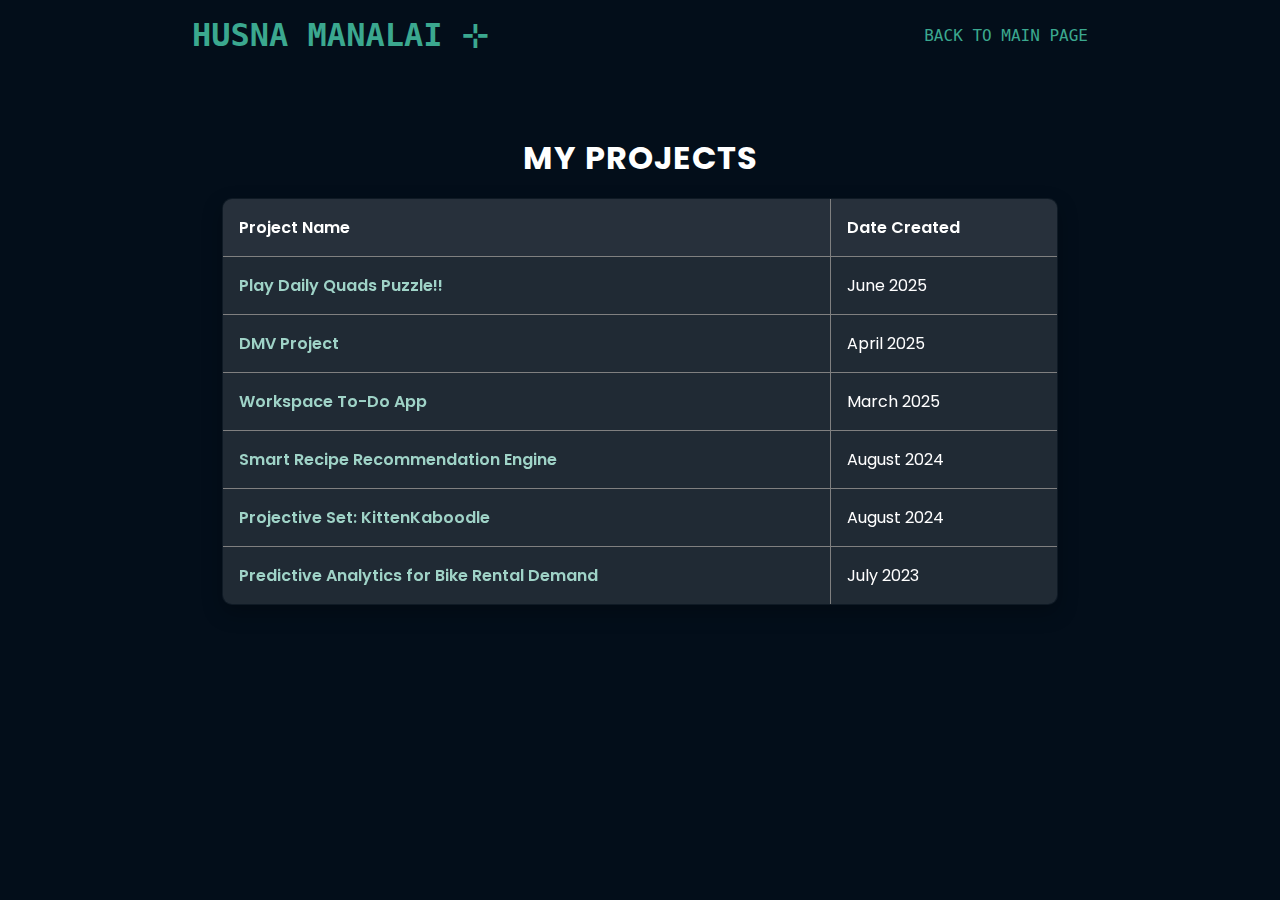
<file: coding.html>
<!DOCTYPE html>
<html lang="en">
<head>
  <meta charset="UTF-8">
  <meta name="viewport" content="width=device-width, initial-scale=1.0">
  <title>Husna's Digital Studio</title>
  <link rel="stylesheet" href="styles.css">
  <link rel="preconnect" href="https://fonts.googleapis.com">
  <link rel="preconnect" href="https://fonts.gstatic.com" crossorigin>
  <link href="https://fonts.googleapis.com/css2?family=Poppins:wght@400;600;700&display=swap" rel="stylesheet">
</head>
<body>

  
  <!-- Navbar -->
  <header class="navbar">
    <h1 class="logo"><a href="index.html">HUSNA MANALAI ⊹</a></h1>
    <nav>
      <ul class="nav-links">
        <li><a href="index.html">BACK TO MAIN PAGE</a></li>
      </ul>
    </nav>
  </header>
  <div class="stars-container"></div>
  <header class="navbar">
  </header> 

      <!-- Projects Table -->
  <section style="padding: 2rem; font-family: 'Poppins', sans-serif;">
    <h2>My Projects</h2>
    <table border="1" cellpadding="10" cellspacing="0" style="width: 100%; border-collapse: collapse;">
      <thead>
        <tr>
          <th>Project Name</th>
          <th>Date Created</th>
        </tr>
      </thead>
      <tbody>
        <tr>
          <td><a href="quads.html" target="_blank">Play Daily Quads Puzzle!!</a></td>
          <td>June 2025</td>
        </tr>

        <tr>
          <td><a href="dmv.html" target="_blank">DMV Project</a></td>
          <td>April 2025</td>
        </tr>
        
        <tr>
          <td><a href="https://www.husnamanalai.com/workspace.html" target="_blank">Workspace To-Do App</a></td>
          <td>March 2025</td>
        </tr>
       
        <tr>
          <td><a href="https://github.com/HusnaManalai/Smart-Recipe-Recommendation-Engine" target="_blank">Smart Recipe Recommendation Engine</a></td>
          <td>August 2024</td>
        </tr>
       
        <tr>
          <td><a href="https://github.com/HusnaManalai/Kitten-Kaboodle-Game-Java" target="_blank">Projective Set: KittenKaboodle</a></td>
          <td>August 2024</td>
        </tr>

        <tr>
          <td><a href="https://github.com/HusnaManalai/Predictive-Analytics-for-Bike-Rental-Demand" target="_blank">Predictive Analytics for Bike Rental Demand</a></td>
          <td>July 2023</td>
        </tr>
      </tbody>
    </table>
  </section>


   <!-- Link the external JavaScript file -->
   <script src="particle.js"></script>
</body>
</html>
</file>
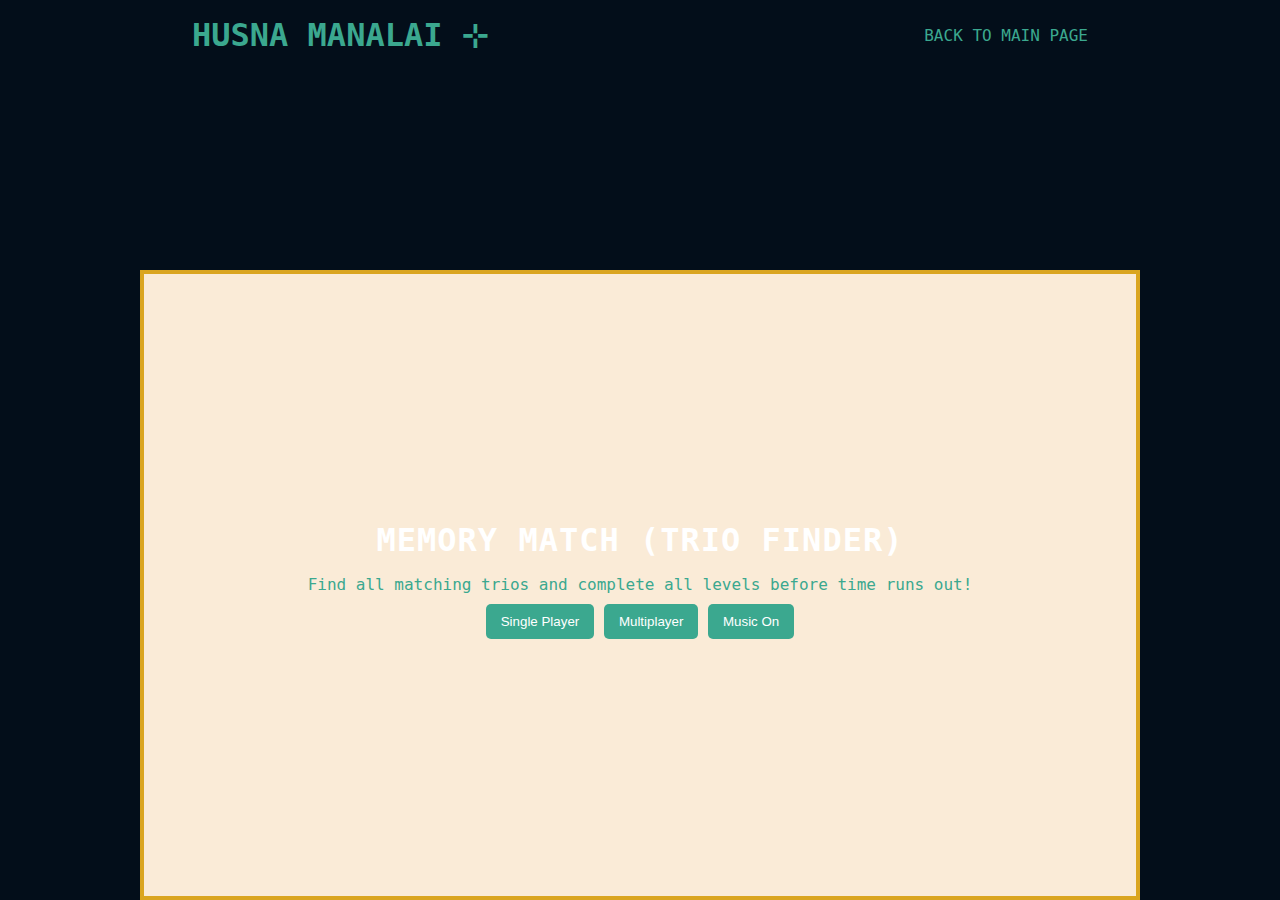
<file: games.html>
<!DOCTYPE html>
<html lang="en">

<head>
  <meta charset="UTF-8">
  <meta name="viewport" content="width=device-width, initial-scale=1.0">
  <title>Games Menu</title>
  <link rel="stylesheet" href="styles.css">
  <link rel="stylesheet" href="games.css">
</head>

<body>
  <!-- Navbar -->
  <header class="navbar">
    <h1 class="logo"><a href="index.html">HUSNA MANALAI ⊹</a></h1>
    <nav>
      <ul class="nav-links">
        <li><a href="index.html">BACK TO MAIN PAGE</a></li>
      </ul>
    </nav>
  </header>

  <!-- Games Section -->
  <section class="game-section1" id="game-1">
    <!-- Home Screen -->
    <div id="home-screen" class="screen">
      <h2>Memory Match (Trio Finder)</h2>
      <p>Find all matching trios and complete all levels before time runs out!</p>
      <button id="single-player-btn">Single Player</button>
      <button id="multiplayer-btn">Multiplayer</button>
      <!-- Music toggle button -->
      <button id="music-toggle-btn">Music On</button>
    </div>

    <!-- Game Screen -->
    <div id="game-screen" class="screen hidden">
      <div class="game-container">
        <!-- Game Board (LEFT) -->
        <div class="game-board" id="game-board"></div>
        <!-- Game Info Panel (RIGHT) -->
        <div class="game-info" id="game-info">
          <h2>Level <span id="level">1</span></h2>
          <p id="timer">⏳ Time Left: <span id="time-left">60</span></p>
          <!-- Single-player score container -->
          <div id="score-display">
            <p>🏆 Score: <span id="score">0</span></p>
          </div>
          <!-- Multiplayer score container -->
          <div id="multiplayer-score">
            <p>
              <span id="player1-name">Player 1:</span> <span id="player1-score">0</span>
              <span id="player2-name">Player 2:</span> <span id="player2-score">0</span>
            </p>
          </div>
          <button id="home-btn">🏠 Back to Home</button>
        </div>
      </div>
    </div>
    <!-- Win Screen -->
    <div id="win-screen" class="screen hidden">
      <h2 id="win-message"></h2>
      <div class="button-container">
        <button id="home-btn">Home</button>
        <button id="next-level-btn">Next Level</button>
      </div>

    </div>

    <!-- Lose Screen -->
    <div id="lose-screen" class="screen hidden">
      <h2 id="win-message">⏳ Time's Up! You Failed!</h2>
      <button id="lose-back-home-btn">🏠 Home</button>
    </div>

  </section>

  <!-- Additional Games Sections 
  <section class="game-section2" id="FireFire ASTROID">
    <h2>Game 2</h2>
    <p>This is an astroid game made with java.</p>
  </section>

  <section class="A little town - A little office" id="">
    <h2>Game 3</h2>
    <p>Description or space for the third game.</p>
  </section>

  -->

  <!-- Scripts -->
  <script src="particle.js"></script>
  <script src="games.js"></script>
</body>

</html>
</file>
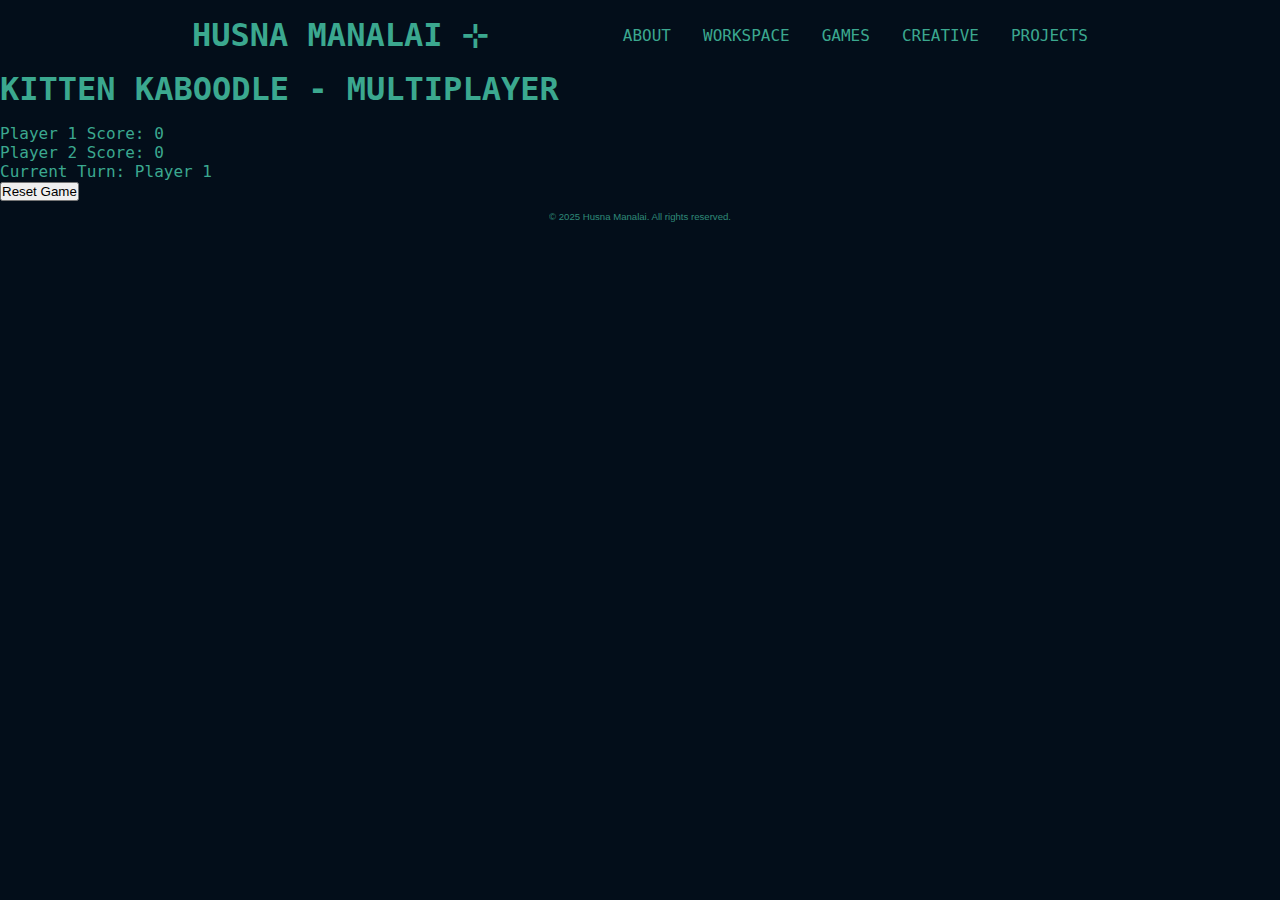
<file: kitten.html>
<!DOCTYPE html>
<html lang="en">
<head>
  <meta charset="UTF-8">
  <meta name="viewport" content="width=device-width, initial-scale=1.0">
  <title>Kitten Kaboodle - Multiplayer</title>
  <link rel="stylesheet" href="styles.css">
</head>
<body>
  <!-- Navbar -->
  <header class="navbar">
    <h1 class="logo"><a href="index.html">HUSNA MANALAI ⊹</a></h1>
    <nav>
      <ul class="nav-links">
        <li><a href="about.html">ABOUT</a></li>
        <li><a href="workspace.html">WORKSPACE</a></li>
        <li><a href="games.html">GAMES</a></li>
        <li><a href="creative.html">CREATIVE</a></li>
        <li><a href="coding.html">PROJECTS</a></li>
      </ul>
    </nav>
  </header>

  <!-- Game Section -->
  <main class="game-section">
    <h2>Kitten Kaboodle - Multiplayer</h2>
    <div id="game-container">
      <div id="scores">
        <div>
          Player 1 Score: <span id="player1-score">0</span>
        </div>
        <div>
          Player 2 Score: <span id="player2-score">0</span>
        </div>
      </div>
      <div id="turn-indicator">
        <p>Current Turn: <span id="current-player">Player 1</span></p>
      </div>
      <div id="card-grid"></div>
      <button id="reset-btn">Reset Game</button>
    </div>
  </main>

  <!-- Footer -->
  <footer class="footer">
    <p>© 2025 Husna Manalai. All rights reserved.</p>
  </footer>

  <script src="games.js"></script>
</body>
</html>
</file>
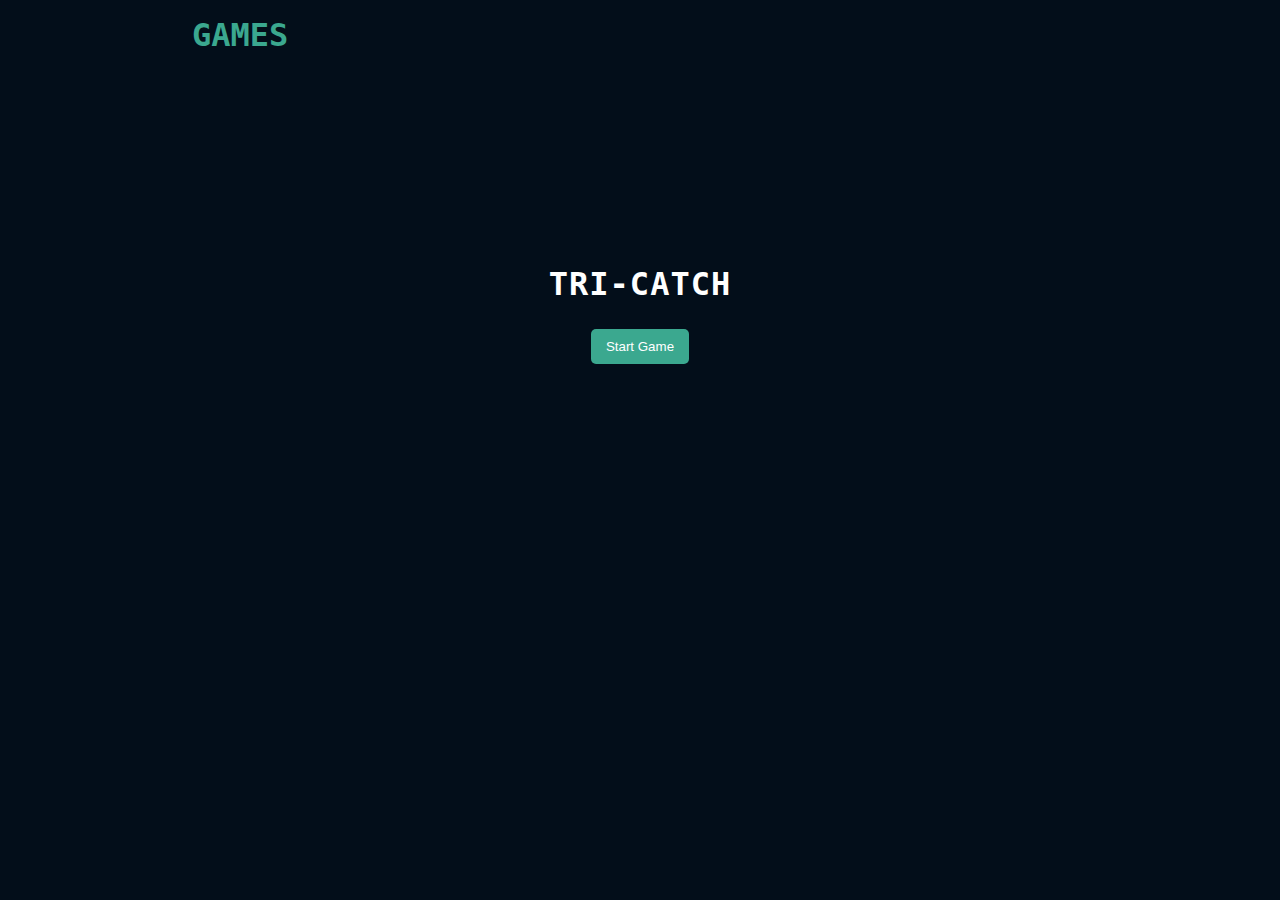
<file: tricatch.html>
<!DOCTYPE html>
<html lang="en">

<head>
  <meta charset="UTF-8">
  <meta name="viewport" content="width=device-width, initial-scale=1.0">
  <title>Games</title>
  <link rel="stylesheet" href="styles.css">
  <link rel="stylesheet" href="tricatch.css">
</head>

<body>
  <!-- Navbar -->
  <header class="navbar">
    <h1 class="logo"><a href="games.html">GAMES</a></h1>
  </header>

  <!-- Games Section-->
  <section class="game-section1" id="game-1">
    <!-- Home Screen -->
    <div id="home-screen" class="screen">
      <h2>Tri-Catch</h2>
      <button id="single-player-btn">Start Game</button>
    </div>

    <!-- Game Screen -->
    <div id="game-screen" class="screen hidden">
      <div class="game-container">
        <!-- Game Board (LEFT) -->
        <div class="game-board" id="game-board"></div>
        <!-- Game Info Panel (RIGHT) -->
        <div class="game-info" id="game-info">
          <h2>Level <span id="level">1</span></h2>
          <p id="timer">Time Left: <span id="time-left">60</span></p>
          <!-- Single-player score container -->
          <div id="score-display">
            <p>Score: <span id="score">0</span></p>
          </div>
          <button class="home-btn">Back to Home</button>
        </div>
      </div>
    </div>

    <!-- Win Screen -->
    <div id="win-screen" class="screen hidden">
      <h2 id="win-message"></h2>
      <div class="button-container">  
        <button class="home-btn">Home</button>
        <button id="next-level-btn">Next Level</button>
      </div> 
    </div>

    <!-- Lose Screen -->
    <div id="lose-screen" class="screen hidden">
      <h2 id="lose-message">Failure</h2>
      <div class="button-container">
        <button class="home-btn">Home</button>
      </div>
    </div>

  </section>


  <!-- Scripts -->
  <script src="tricatch.js"></script>
</body>

</html>
</file>
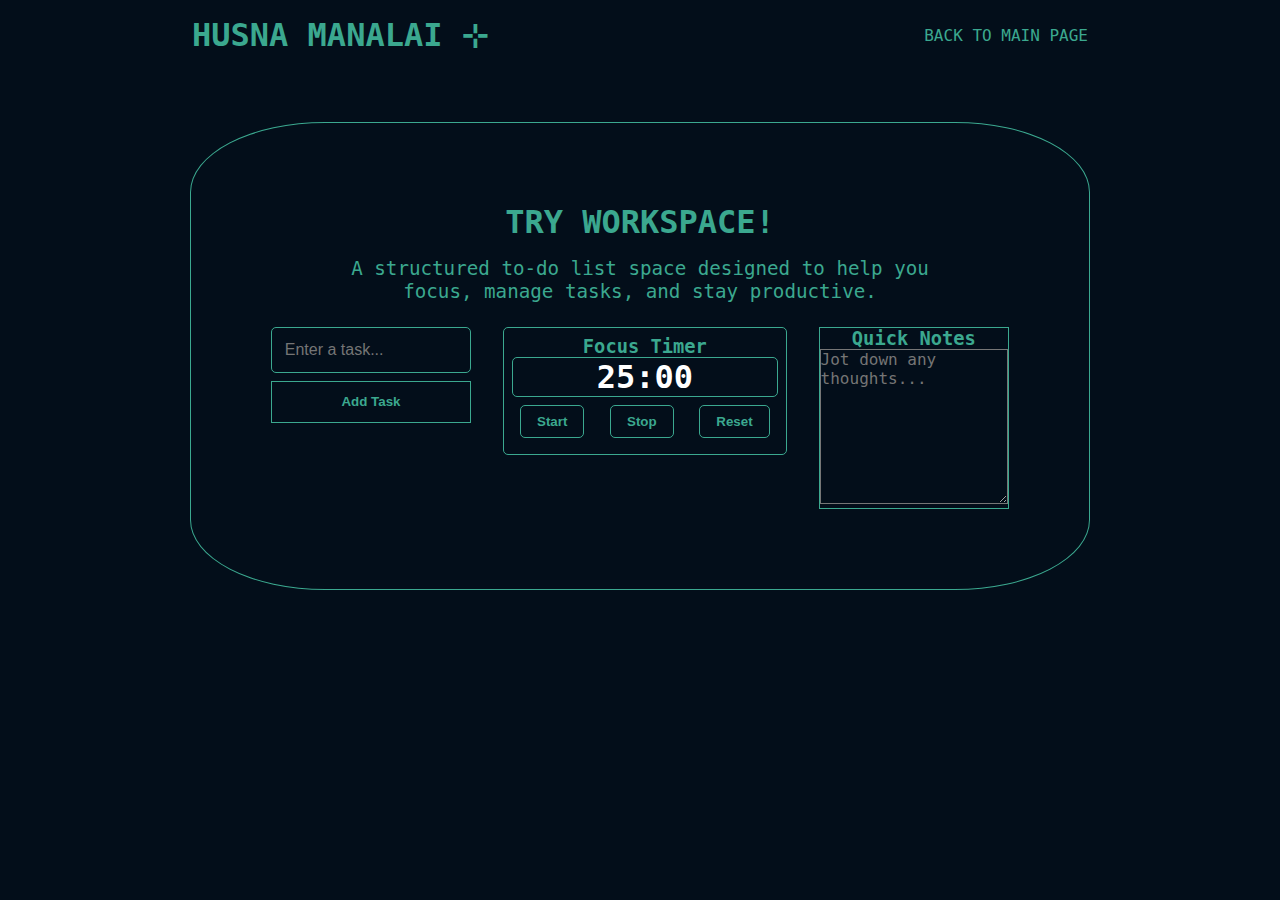
<file: workspace.html>
<!DOCTYPE html>
<html lang="en">
<head>
  <meta charset="UTF-8">
  <meta name="viewport" content="width=device-width, initial-scale=1.0">
  <title>Husna's Digital Studio</title>
  <link rel="stylesheet" href="styles.css">
  <link rel="preconnect" href="https://fonts.googleapis.com">
  <link rel="preconnect" href="https://fonts.gstatic.com" crossorigin>
  <link href="https://fonts.googleapis.com/css2?family=Poppins:wght@400;600;700&display=swap" rel="stylesheet">
</head>
<body>

  
  <!-- Navbar -->
  <header class="navbar">
    <h1 class="logo"><a href="index.html">HUSNA MANALAI ⊹</a></h1>
    <nav>
      <ul class="nav-links">
        <li><a href="index.html">BACK TO MAIN PAGE</a></li>
      </ul>
    </nav>
  </header>

  <div class="stars-container"></div>
  <header class="navbar">
  </header>

    <!--WORKSPACE SECTION-->
    <main id = "workspace" class="workspace">
        <h2>Try Workspace!</h2>
        <p class = "wd">
          A structured to-do list space designed to help you focus, manage tasks, and stay productive. </p>
        
        <div class="workspace-content">
          <!-- Task Input & Task List -->
          <div class="tasks">
            <div class="task-input">
              <input type="text" id="task-input" placeholder="Enter a task...">
              <button id="add-task-btn">Add Task</button>
            </div>
            <ul id="task-list"></ul>
          </div>
      
          <!-- Focus Timer -->
          <div class="focus-timer">
            <h3>Focus Timer</h3>
            <p id="timer-display">25:00</p>
            <button id="start-timer">Start</button>
            <button id="stop-timer">Stop</button> <!-- New Stop Button -->
            <button id="reset-timer">Reset</button>
          </div>
      
          <!-- Brain-Dump Notes -->
          <div class="brain-dump">
            <h3>Quick Notes</h3>
            <textarea id="brain-dump-input" placeholder="Jot down any thoughts..."></textarea>
          </div>
        </div>
      </main>
    

   <!-- Link the external JavaScript file -->
   <script src="particle.js"></script>



</body>
</html>
</file>
<file: games.css>
/* -----------------------------------
   GAMES SECTION (MASONRY LAYOUT)
----------------------------------- */
.game-section1 {
    display: flex;
    flex-direction: column;
    align-items: center;
    justify-content: center;
    min-height: 70vh;
    text-align: center;
    margin: 200px auto 0; /* top margin 200px, auto left/right */
    width: 80%;         /* use a percentage width for responsiveness */
    max-width: 1000px;   /* optional: limit how wide it can grow */
    background-color: antiquewhite;
    padding: 20px;
    border: 4px solid goldenrod;
  }
  
  
  /* Game Screen */
  .game-screen {
    width: 100%;
  }
  
  /* Game Container: Board and Info side by side */
  .game-container {
    display: flex;
    flex-direction: row;
    justify-content: center;
    align-items: flex-start;
    gap: 2rem;
    width: 100%;
  }
  
  /* Hide inactive screens */
  .hidden {
    display: none;
  }
  
  /* Game Board - Centered */
  .game-board {
    display: grid;
    gap: 10px;
    max-width: 600px;
    padding: 5rem;
    background-color: rgb(25, 22, 22);
    border-radius: 10px;
    border: 4px solid goldenrod;
    /* Let JS or CSS determine the number of columns */
    /* Example: repeat(auto-fit, minmax(80px, 1fr)); */
  }
  
/* Cards - Responsive using aspect-ratio */
.card {
    display: flex;
    justify-content: center;
    align-items: center;
    font-size: 2rem;  /* fallback in case images fail to load */
    font-weight: bold;
    color: white;
    background-color: rgb(59, 168, 143);
    border-radius: 8px;
    cursor: pointer;
    transition: transform 0.9s ease;
    width: 100%;
    aspect-ratio: 1 / 1;  /* square cards */
    overflow: hidden;
  }
  
  .card img {
    width: 100%;
    height: 100%;
    object-fit: cover;
  }
  
  /* Flipped cards can have a slight animation */
  .card.flipped {
    transform: rotateY(180deg);
  }
  
  /* -----------------------------------
     RIGHT PANEL: LEVEL, TIMER, SCORE
  ----------------------------------- */
  .game-info {
    display: flex;
    flex-direction: column;
    justify-content: flex-start;
    align-items: flex-start;
    width: 330px;
    min-height: 250px;
    padding: 1rem;
    border-radius: 10px;
    border: 4px solid goldenrod;
    text-align: left;
    
  }
  
  /* Level Number */
  .game-info h2 {
    font-size: 2rem;
    margin-bottom: 5px;
    color: rgb(255, 124, 124);
  }
  
  /* Timer */
  #timer {
    font-size: 1.2rem;
    font-weight: bold;
    margin-bottom: 15px;
    color: rgb(134, 61, 115);
  }
  
  /* Score Displays */
  #score-display,
  #multiplayer-score {
    font-size: 1.2rem;

    margin-bottom: 10px;
  }
  
  /* Buttons */
  button {
    background: rgb(59, 168, 143);
    color: white;
    padding: 10px 15px;
    margin: 10px 0;
    border: none;
    border-radius: 5px;
    cursor: pointer;
    transition: background 0.3s ease;
  }


  
  button:hover {
    background: #358773;
  }
</file>
<file: tricatch.css>
/* GAMES SECTION */


.game-section1 {
  height: 100%;
  width: 100%;
  background-position: center;
  background-repeat: no-repeat;
  display: flex;
  flex-direction: column;
  align-items: center;
  justify-content: center;
  text-align: center;
  margin: 100px auto 0;
  padding: 10px;
  color: white;

    
  }
  

  .game-section1 h2 {
    color: white;
  }
  
  
  /* Game Screen */
  .game-screen{
    width: 100%;
    
  }
  
  
  .game-container {
    display: flex;
    flex-direction: row;
    justify-content: center;
    align-items: center;
    gap: 1rem;
    width: auto;
  }
  
  .hidden {
    display: none;
  }
  
  .game-board {
    display: grid;
    gap: 10px;
    max-width: 400px;  
    padding: 2rem;     
    border-radius: 10px;
  }
  

  .card {
    display: flex;
    justify-content: center;
    align-items: center;
    font-size: 2rem;  
    font-weight: bold;
    color: white;
    border-radius: 8px;
    cursor: pointer;
    transition: transform 0.3s ease;
    width: 100%;
    aspect-ratio: 1 / 1;
    overflow: hidden;
  }
  
  .card img {
    width: 100%;
    height: 100%;
    object-fit: cover;
  }
  
  .card.flipped {
    transform: rotateY(180deg);
  }
  
 
  
  .game-info {
    display: flex;
    flex-direction: column;
    justify-content: center;
    align-items: center;  
    width: 250px;         
    padding: 1rem;
    border-radius: 10px;
    text-align: center;   
  }
  
  /* Level Number */
  .game-info h2 {
    font-size: 2rem;
    margin-bottom: 5px;
    color: rgb(255, 255, 255);
  }


  
  #timer {
    font-size: 1.2rem;
    font-weight: bold;
    margin-bottom: 15px;
    color: rgb(255, 200, 48);
  }
  
  /* Score Displays */
  #score-display{
    font-size: 1.2rem;
    margin-bottom: 10px;
    padding: 1rem;
  }
  
  /* Buttons */
  button {
    background: rgb(59, 168, 143);
    color: white;
    padding: 10px 15px;
    margin: 10px 0;
    border: none;
    border-radius: 5px;
    cursor: pointer;
    transition: background 0.3s ease;
  }
  
  button:hover {
    background: #358773;
  }
  
  .button-container {
    display: flex;
    gap: 10px;
    justify-content: center;
  }
  


  @media (max-width: 768px) {
    .game-container {
      flex-direction: column;
    }
    .game-board {
      max-width: 90%;
      padding: 1.5rem;
    }
    .game-info {
      width: 90%;
      margin-top: 1rem;
    }
  }
  
  @media (max-width: 480px) {
    .game-section1 {
      margin-top: 50px;
      padding: 5px;
    }
    .game-info h2 {
      font-size: 1.5rem;
    }
    #timer {
      font-size: 1rem;
    }
    #score-display,
    #multiplayer-score {
      font-size: 1rem;
      padding: 0.5rem;
    }
    button {
      padding: 8px 12px;
      font-size: 0.9rem;
    }
  }
</file>
<file: styles.css>
/* -----------------------------------
   GENERAL RESET & BODY STYLES
----------------------------------- */
* {
    padding: 0;
    margin: 0;
    box-sizing: border-box;
  }
  html {
    position: relative;
    height: 100%;
    display: flex;
    flex-direction: column;
    font-family: "Fira Code", "Flate", monospace; 
    background: rgb(3, 14, 26);
    color: rgb(59, 168, 143);
    scroll-behavior: smooth; /* Smooth scrolling for anchor links */
  }
  h2 {
    font-size: 2rem; /* Set your desired size */
    font-weight: 700; /* Ensures all headings have the same weight */
    color: rgb(59, 168, 143); /* Keeps color consistent */
    text-transform: uppercase; /* Optional: Makes headings all caps */
    margin-bottom: 1rem; /* Adds uniform spacing */
  }
  
  /* -----------------------------------
     STAR STYLING (BACKGROUND PARTICLES)
  ----------------------------------- */
  #stars-container {
    position: fixed;
    top: 0;
    left: 0;
    width: 100vw; /* Ensure full width */
    height: 100vh; /* Ensure full height */
    z-index: -10; /* Keep it behind other content */
    pointer-events: none; /* Prevent interactions */
  }
  .star {
    position: absolute;
    width: 2px;
    height: 2px;
    background: rgb(59, 168, 143);
    border-radius: 50%;
    animation: blink infinite ease-in-out;
    animation-duration: 4s;
  }
  @keyframes blink {
    0%, 100% {
      opacity: 0;
      transform: scale(0.8);
    }
    50% {
      opacity: 1;
      transform: scale(1);
    }
  }
  
  /* -----------------------------------
     NAVBAR
  ----------------------------------- */
  .navbar {
    display: flex;
    justify-content: space-between;
    align-items: center;
    padding: 1rem 12rem;
  }
  a {
    text-decoration: none; /* Removes underlines from all links */
  }
  .logo a {
    text-decoration: none;
    color: rgb(59, 168, 143);
    font-size: 2rem;
    font-weight: bold;
    transition: color 0.3s ease, transform 0.3s ease;
  }
  .logo a:hover {
    color: #ff1493;
    transform: scale(1.1);
  }
  .navbar .nav-links {
    list-style: none;
    display: flex;
    gap: 2rem;
  }
  .navbar .nav-links li a {
    color: rgb(59, 168, 143);
    font-size: 1rem;
    font-weight: 400;
    transition: color 0.6s;
  }
  .navbar .nav-links li a:hover {
    color: #ff1493;
  }
  
  /* Responsive navbar adjustments */
  @media (max-width: 768px) {
    .navbar {
      flex-direction: column;
      padding: 1rem 2rem;
    }
    .navbar .nav-links {
      flex-direction: column;
      gap: 1rem;
      margin-top: 0.5rem;
    }
  }
  
  /* -----------------------------------
     HERO SECTION
  ----------------------------------- */
  .hero {
    display: flex;
    align-items: center;
    padding: 1rem 2rem;
    gap: 0.5rem;
    padding-left: 2.2in;
  }
  .hero-content {
    max-width: 100%;
  }
  .hero-content .highlight,
  .hero-content .highlight-alt {
    color: rgb(59, 168, 143);
  }
  .hero-content .big {
    color: rgb(59, 168, 143);
    font-size: 3.5rem;
  }

 /* Hero Image */
.hero-media {
    position: relative;
    width: 90%;
    height: auto;
    overflow: hidden;
    display: flex;
    flex-direction: column;
    align-items: center;
    gap: 3.5rem;
    margin-top: 0rem;
  }
  
  .hero-image {
    position: relative;
    width: 60%;
    max-width: 600px;
    padding: 6px;
    animation: moveRandomly 50s infinite alternate ease-in-out;
  }
  
  .social-icons {
    display: flex;
    gap: 2rem;
    margin: 1rem 0;
  }
  .social-icons img {
    width: 40px;
    height: 40px;
  }
  .buttons {
    display: flex;
    gap: 1.5rem; /* Adjust spacing between buttons */
    align-items: center;
    margin-top: 1rem;
  }
  .buttons .btn {
    display: inline-block;
    padding: 0.8rem 1.5rem;
    border-radius: 25px;
    font-size: 1rem;
    font-weight: 600;
    text-align: center;
    transition: all 0.3s;
    white-space: nowrap; /* Prevents buttons from breaking into new lines */
  }
  .buttons .primary,
  .buttons .secondary {
    background: transparent;
    border: 1px solid rgb(59, 168, 143);
    color: rgb(59, 168, 143);
  }
  .buttons .primary:hover,
  .buttons .secondary:hover {
    background-color: hsl(276, 70%, 65%);
    background-image: radial-gradient(
      circle farthest-side at center,
      hsl(336, 89%, 74%) 0.1%,
      hsl(356, 82%, 68%) 30%,
      hsl(276, 70%, 65%) 100%
    );
    color: #ffffff;
    transition: color 0.6s;
  }
  
  @media (max-width: 768px) {
    .hero {
      flex-direction: column;
      text-align: center;
      padding-left: 0;
      perspective: 1000px;
    }
    .hero-content {
      max-width: 100%;
      transform-style: preserve-3d;
    }
  }
  

  
  /* -----------------------------------
     FOOTER STYLING
  ----------------------------------- */
  .footer {
    color: rgb(59, 168, 143);
    text-align: center;
    padding: 0.1rem 0;
    font-size: 0.6rem;
    margin-top: auto;
  }
  .footer p {
    margin: 0.5rem 0;
    opacity: 0.8;
    font-family: 'Poppins', sans-serif;
  }
  .footer p:hover {
    opacity: 1;
    color: hsl(334, 100%, 69%);
    transition: color 0.3s ease, opacity 0.6s ease;
  }
  
  /* -----------------------------------
     CONTACT SECTION
  ----------------------------------- */
  .contact-section {
    padding: 4rem 2rem;
    text-align: center;
    color: rgb(59, 168, 143);
  }
  .contact-section p {
    font-size: 1.2rem;
    margin-bottom: 2rem;
    max-width: 600px;
    margin-left: auto;
    margin-right: auto;
  }
  .contact-form {
    max-width: 600px;
    margin: 0 auto;
  }
  .contact-form form {
    display: flex;
    flex-direction: column;
    gap: 1.5rem;
  }
  .contact-form label {
    text-align: left;
    font-size: 1rem;
    font-weight: 600;
  }
  .contact-form input,
  .contact-form textarea {
    width: 100%;
    padding: 0.8rem;
    font-size: 1rem;
    border: 1px solid rgb(59, 168, 143);
    border-radius: 5px;
    background-color: #fff;
    color: #000;
  }
  .contact-form button {
    padding: 0.8rem 2rem;
    font-size: 1rem;
    font-weight: 600;
    border: none;
    border-radius: 25px;
    background-color: rgb(72, 151, 119);
    color: #fff;
    cursor: pointer;
    transition: background-color 0.3s ease;
  }
  .contact-form button:hover {
    background-color: hsl(331, 77%, 69%);
  }
  .contact-form input:focus,
  .contact-form textarea:focus {
    outline: none;
    border-color: rgb(59, 168, 143);
    box-shadow: 0 0 5px rgb(59, 168, 143);
  }
  
  /* -----------------------------------
     ABOUT SECTION
  ----------------------------------- */
  .about-section {
    margin-top: 30px;
    margin-bottom: 2px;
    line-height: 1.6;
    font-family: "Fira Code", "Flate", monospace; 
    padding: 0.1rem 1rem;
    text-align: center;
    color: rgb(59, 168, 143);
  }
  .about-container {
    display: flex;
    align-items: center;
    justify-content: center;
    gap: 2.5rem;
    flex-wrap: wrap;
    max-width: 1200px;
    margin: 0 auto;
  }
  .about-image img {
    width: 400px;
    height: 400px;
    border-radius: 2%;
  }
  .about-content {
    flex: 2;
    max-width: 600px;
    text-align: left;
  }
  .about-content h2 {
    color: rgb(59, 168, 143);
  }
  .about-content p {
    font-size: 1.2rem;
    line-height: 1.5;
    margin-bottom: 1.5rem;
  }
  .highlight-link {
    color: #fff;
  }
  
  /* -----------------------------------
     GAMES MENU SECTION (OPTIONAL)
  ----------------------------------- */
  .games-menu {
    text-align: center;
    padding: 0rem 10rem;
  }
  .games-menu h2 {
    color: hsl(70, 100%, 75%);
  }
  .games-grid {
    display: grid;
    grid-template-columns: repeat(4, 1fr);
    gap: 1rem;
    justify-items: center;
    align-items: center;
  }
  /* Responsive games menu */
  @media (max-width: 768px) {
    .games-menu {
      padding: 0 2rem;
    }
    .games-grid {
      grid-template-columns: repeat(2, 1fr);
    }
  }
  @media (max-width: 480px) {
    .games-grid {
      grid-template-columns: 1fr;
    }
  }
  
  /* -----------------------------------
     WORKSPACE SECTION
  ----------------------------------- */
  .workspace {
    display: flex;
    flex-direction: column;
    align-items: center;
    padding: 5rem;
    max-width: 900px;
    color: rgb(59, 168, 143);
    border-radius: 15%;
    border: 1px solid rgb(59, 168, 143);
    text-align: center;
    margin: 20px auto;
  }
  .workspace h2 {
    text-align: center;
    margin-top: 0;
  }
  .wd {
    font-size: 1.2rem;
    max-width: 600px;
    margin-bottom: 1.5rem;
  }
  .workspace-content {
    display: flex;
    flex-direction: row;
    justify-content: space-around;
    align-items: flex-start;
    gap: 2rem;
    width: 100%;
  }
  @media (max-width: 768px) {
    .workspace-content {
      flex-direction: column;
      align-items: center;
    }
  }
  .task-input {
    display: flex;
    flex-direction: column;
    gap: 0.5rem;
    width: 100%;
  }
  .task-input input {
    width: 200px;
    padding: 0.8rem;
    border: 1px solid rgb(59, 168, 143);
    border-radius: 5px;
    font-size: 1rem;
    background: transparent;
    color: #f69090;
  }
  .task-input button {
    padding: 0.8rem 1.5rem;
    border: 1px solid rgb(59, 168, 143);
    background-color: transparent;
    color: rgb(59, 168, 143);
    font-weight: bold;
    cursor: pointer;
  }
  .task-input button:hover {
    color: white;
  }
  #task-list {
    padding-left: 0;
    list-style: none;
    margin-top: 1rem;
    color: #fff;
  }
  #task-list li {
    padding: 0.5rem;
    font-size: 1rem;
    border: 1px solid rgb(59, 168, 143);
    border-radius: 5px;
    margin-bottom: 0.5rem;
    text-align: center;
    width: 100%;
    display: flex;
    justify-content: space-between;
    align-items: center;
  }
  #task-list li button {
    background: none;
    border: none;
    color: rgb(59, 168, 143);
    font-size: 1rem;
    cursor: pointer;
  }
  
  /* Focus Timer */
  .focus-timer {
    padding: 0.5rem;
    border: 1px solid rgb(59, 168, 143);
    border-radius: 5px;
    text-align: center;
  }
  #timer-display {
    border: 1px solid rgb(59, 168, 143);
    background-color: transparent;
    border-radius: 5px;
    font-size: 2rem;
    font-weight: bold;
    text-align: center;
    color: #fff;
  }
  .focus-timer button {
    padding: 0.5rem 1rem;
    margin: 0.5rem;
    border: none;
    background-color: transparent;
    color: rgb(59, 168, 143);
    font-weight: bold;
    cursor: pointer;
    border-radius: 5px;
    border: 1px solid rgb(59, 168, 143);
  }
  .focus-timer button:hover {
    color: white;
  }
  
  /* Brain Dump */
  .brain-dump {
    flex: 1;
    text-align: center;
    border: 1px solid rgb(59, 168, 143);
  }
  #brain-dump-input {
    width: 100%;
    max-width: 200px;
    height: 155px;
    background-color: transparent;
    color: #fff;
    font-size: 1rem;
  }
  
  /* -----------------------------------
     ART SECTION (MASONRY LAYOUT)
  ----------------------------------- */
  .art {
    text-align: center;
    padding: 2rem;
  }
  .art-description {
    margin-bottom: 30px;
  }
  .art-gallery {
    background-color: #fff;
    padding: 1rem;
    border-radius: 8px;
    max-width: 1200px;
    margin: 0 auto;
    column-count: 4;
    column-gap: 1rem;
  }
  .art-gallery img {
    display: inline-block;
    width: 100%;
    margin-bottom: 1rem;
    transition: transform 0.3s ease;
  }
  .art-gallery img:hover {
    transform: scale(1.05);
  }
  @media (max-width: 992px) {
    .art-gallery {
      column-count: 2;
    }
  }
  @media (max-width: 600px) {
    .art-gallery {
      column-count: 1;
    }
  }
  
  /* Additional responsive tweaks for smaller devices */
  @media (max-width: 480px) {
    html {
      font-size: 14px;
    }
    h2 {
      font-size: 1.5rem;
    }
    .navbar {
      padding: 1rem 1.5rem;
    }
    .hero-content .big {
      font-size: 2.5rem;
    }
    .social-icons img {
      width: 30px;
      height: 30px;
    }
    .buttons .btn {
      padding: 0.6rem 1rem;
      font-size: 0.9rem;
    }
    .contact-section p,
    .contact-form input,
    .contact-form textarea,
    .contact-form button {
      font-size: 0.9rem;
    }
  }
  

  /* -------------------------------------------------
  coding
  *---------------------------------*/
  
  /* Projects Table Styling */
section {
    padding: 3rem 2rem;
    max-width: 900px;
    margin: 0 auto;
  }
  
  section h2 {
    font-size: 2rem;
    font-weight: 700;
    margin-bottom: 1rem;
    text-align: center;
    color: #fff;
    letter-spacing: 1px;
  }
  
  /* Table container for subtle background effect */
  table {
    width: 100%;
    border-collapse: separate;
    border-spacing: 0 1rem;
    background-color: rgba(255, 255, 255, 0.05);
    backdrop-filter: blur(10px);
    border-radius: 10px;
    overflow: hidden;
    box-shadow: 0 8px 20px rgba(0, 0, 0, 0.25);
    color: #fff;
    font-size: 1rem;
  }
  
  th, td {
    padding: 1rem;
    text-align: left;
  }
  
  th {
    background-color: rgba(255, 255, 255, 0.1);
    font-weight: 600;
  }
  
  td {
    background-color: rgba(255, 255, 255, 0.07);
    transition: background-color 0.3s ease;
  }
  
  tr:hover td {
    background-color: rgba(255, 255, 255, 0.15);
  }
  
  a {
    color: #9fd3c7;
    text-decoration: none;
    font-weight: 600;
  }
  
  a:hover {
    color: #fcd5ce;
  }
  
  /* Responsive text size */
  @media screen and (max-width: 600px) {
    th, td {
      font-size: 0.9rem;
      padding: 0.75rem;
    }
  
    section h2 {
      font-size: 1.5rem;
    }
  }
</file>
